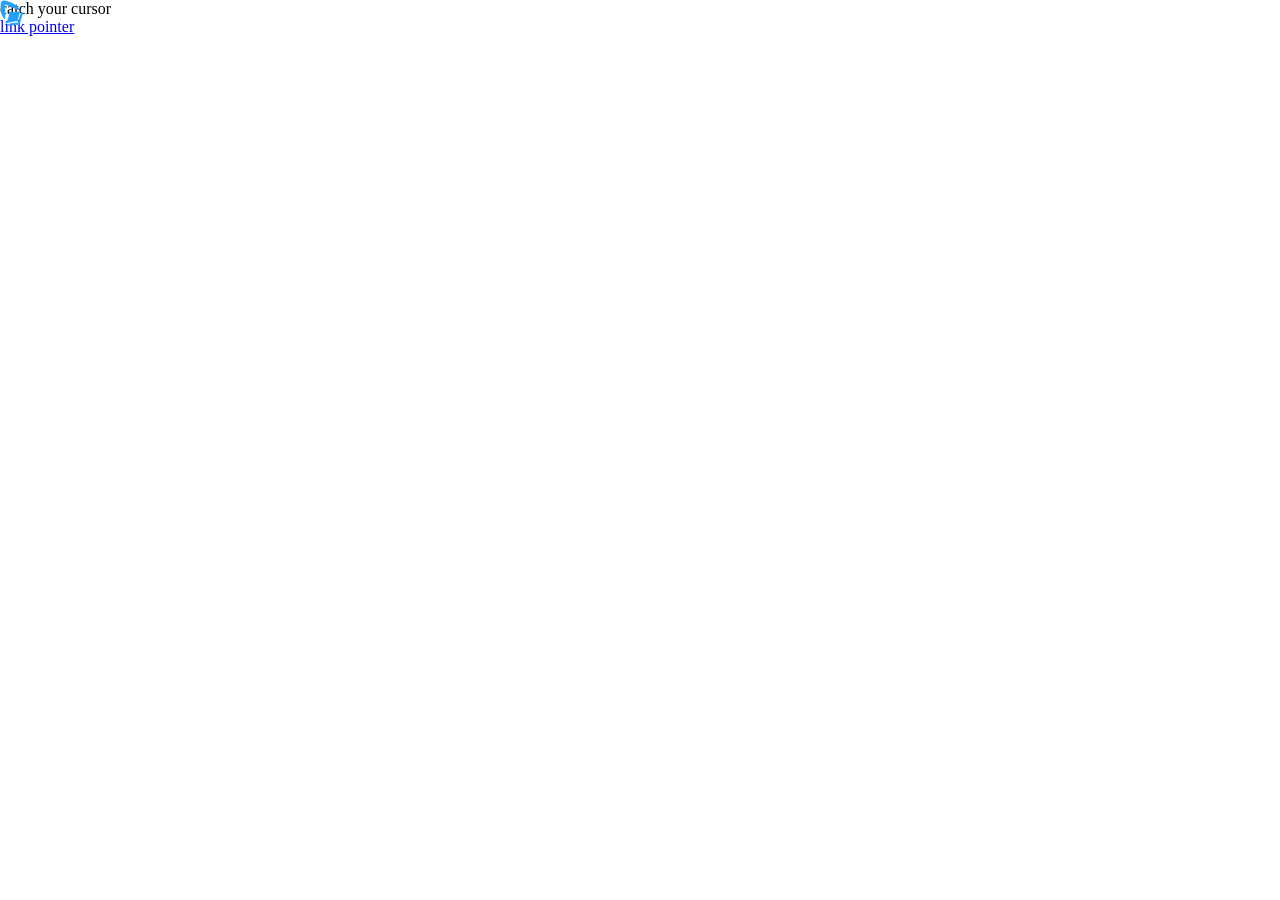
<file: front/index.html>
<!DOCTYPE html>
<html lang="zh-CN">
<head>
    <meta charset="UTF-8">
    <title>Catch your Cursor</title>
    <link rel="stylesheet" href="./index.css">
</head>
<body>
    catch your cursor
    <div class="my-cursor cursor-item" id="my-cursor">
        <img src="./public/cursor_default.png" alt="">
    </div>
    <div class="cursors" id="cursor-list">
        <div class="cursor-item" id="cursorTest" style="display: none;">
            <img src="./public/cursor_default.png" alt="cursor">
        </div>
    </div>
    <a href="https://bluore.cn">link pointer</a>
    <script src="./index.js"></script>
</body>
</html>
</file>
<file: front/index.css>
body {
    position: relative;
    cursor: url("./public/cursor_point.png"), auto;
    width: 100vw;
    height: 100vh;
    padding: 0;
    margin: 0;
}

a {
    cursor: url("./public/cursor_point.png"), pointer;
}

.cursor-item {
    display: block;
    position: absolute;
    top: 0px;
    left: 0px;
    height: 10px;
    width: 10px;
    /* background-color: orange;
    border: 2px red dashed; */
    opacity: 0.5;
    transition: all 0.2s ease-out;
    user-select: none;
    pointer-events: none;
}

.cursor-item.my-cursor {
    transition: all 0.2s ease-out;
    opacity: 1;
    pointer-events: none;
}

.cursor-item img{
    top:0;
    left: 0;
}
</file>
